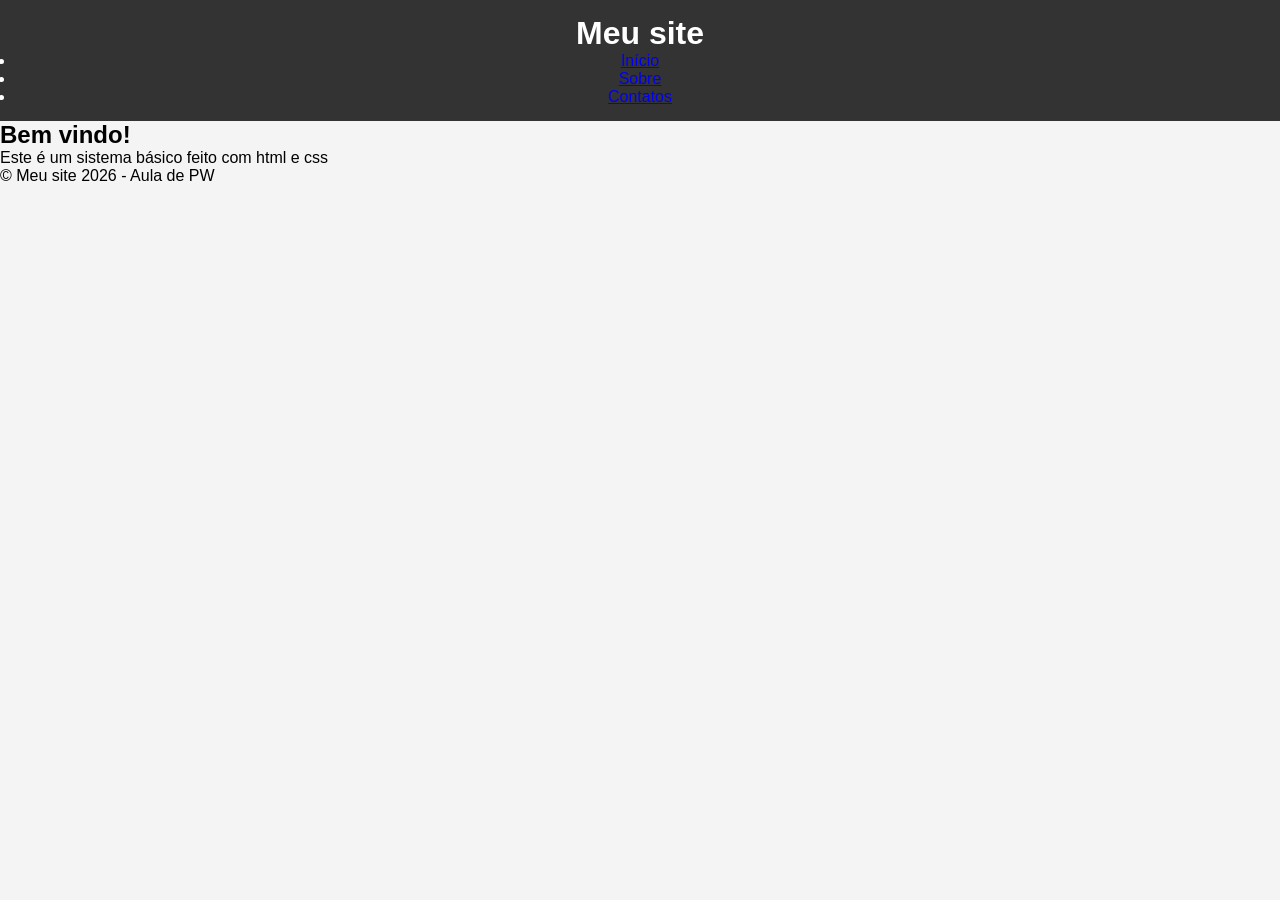
<file: Aula14_04/index.html>
<!DOCTYPE html>
<html lang="en">
<head>
    <meta charset="UTF-8">
    <meta name="viewport" content="width=device-width, initial-scale=1.0">
    <title>Meu sistema básico</title>
    <link rel="stylesheet" href="css/style.css">    
</head>

<body>
    <header>
        <h1>Meu site</h1>
            <nav>
                <ul>
                    <li><a href = "#">Início</a></li>
                    <li><a href = "#">Sobre</a></li>
                    <li><a href = "#">Contatos</a></li>
                </ul>
            </nav>
    </header>
    <main>
        <section>
            <h2>Bem vindo!</h2>
            <p>Este é um sistema básico feito com html e css</p>
        </section>
    </main>

    <footer>
        <p>&copy; Meu site 2026 - Aula de PW </p>
    </footer>
    
</body>
</html>
</file>
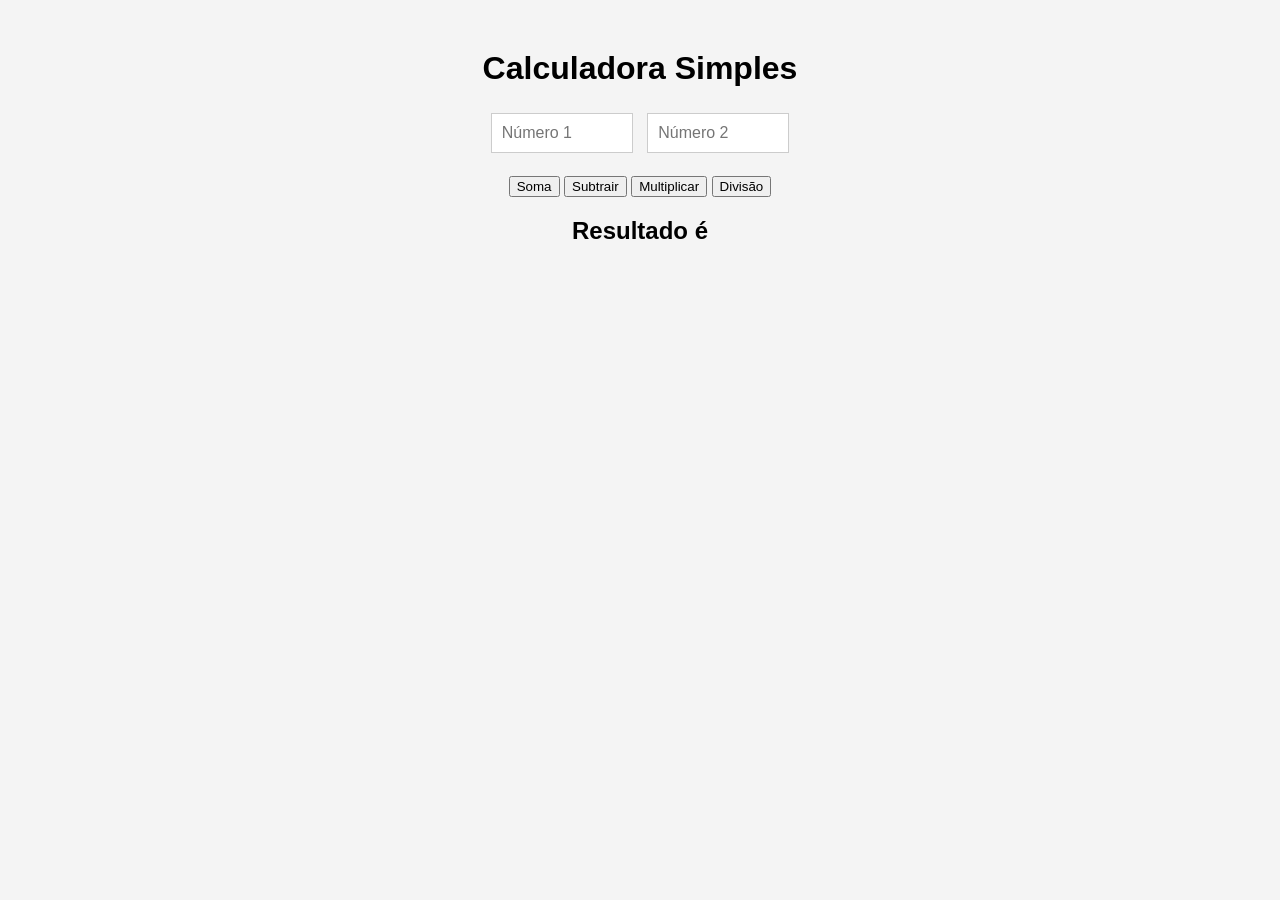
<file: Calculadora/index.html>
<!DOCTYPE html>
<html lang="pt-br">
<head>
    <link rel="stylesheet" href="style.css">
    <meta charset="UTF-8">
    <title> Calculadora </title>
    <script src="calculo.js" defer></script>
</head>
<body>

    <h1>Calculadora Simples</h1>

    <input type="number" id="num1" placeholder="Número 1">
    <input type="number" id="num2" placeholder="Número 2">

    <br><br>

    <button onclick="somar()">Soma</button>
    <button onclick="subtrair()">Subtrair</button>
    <button onclick="multiplicar()">Multiplicar</button>
    <button onclick="dividir()">Divisão</button>

    <h2>Resultado é <span id="resultado"></span></h2>

</body>
</html>
</file>
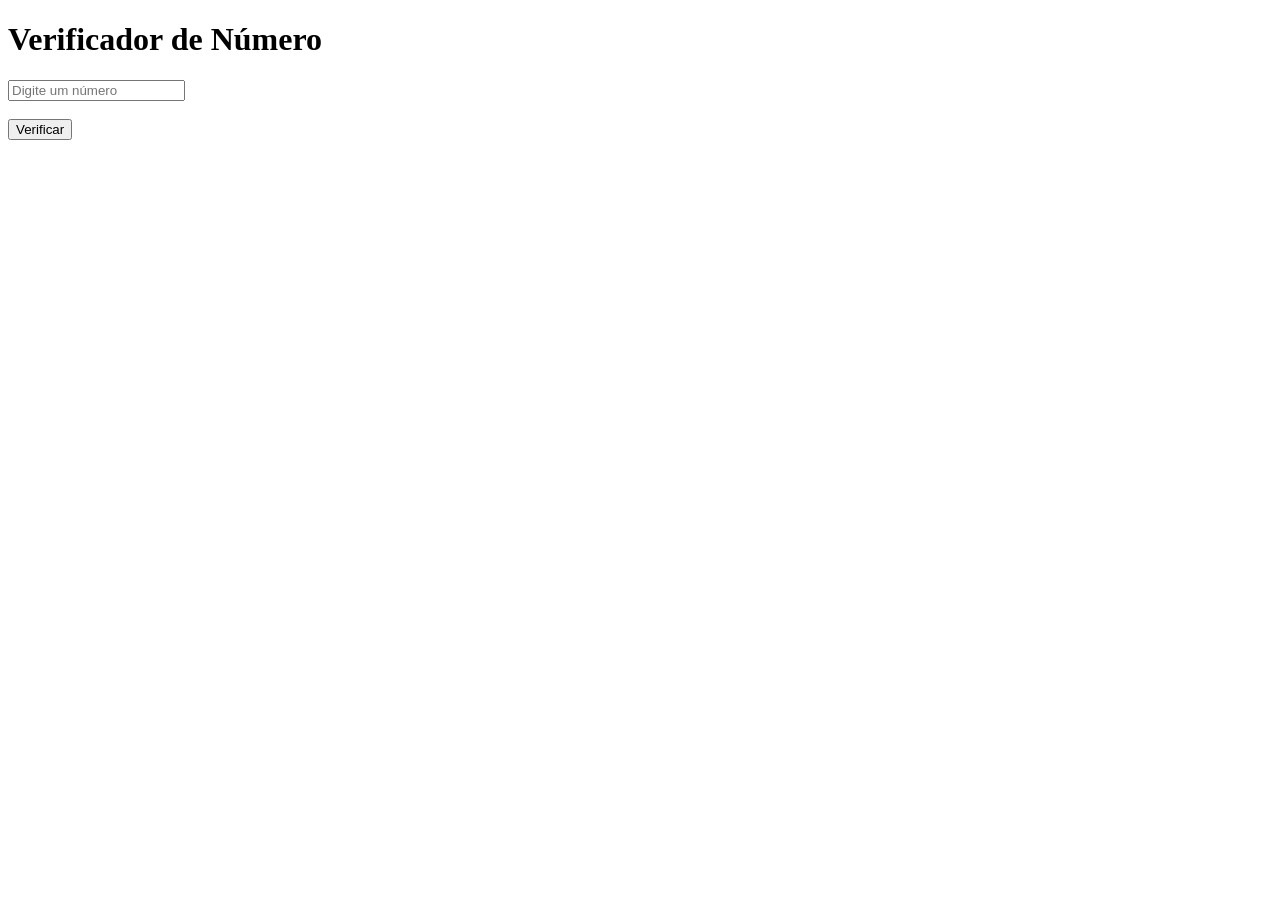
<file: Estrutura de decisão/index.html>
<!DOCTYPE html>
<html lang="pt-br">
<head>
    <meta charset="UTF-8">
    <title>Estrutura de Decisão</title>
    <script src="script.js" defer></script>
</head>
<body>

    <h1>Verificador de Número</h1>

    <input type="number" id="numero" placeholder="Digite um número">

    <br><br>

    <button onclick="verificar()">Verificar</button>

    <h2 id="resultado"></h2>

</body>
</html>
</file>
<file: Aula14_04/css/style.css>
* {
    margin:0;
    padding:0;
    box-sizing:border-box;
}

body {
    font-family: Arial, sans-serif;
    background-color:#f4f4f4;
}

header {
    background-color: #333;
    color: white;
    padding: 15px;
    text-align:center;
}
</file>
<file: Calculadora/style.css>
body {
    font-family: Arial, sans-serif;
    background: #f4f4f4;
    text-align: center;
    margin-top: 50px;
}

input {
    padding: 10px;
    margin: 5px;
    width: 120px;
    font-size: 16px;
    border: 1px solid #ccc;
}
</file>
